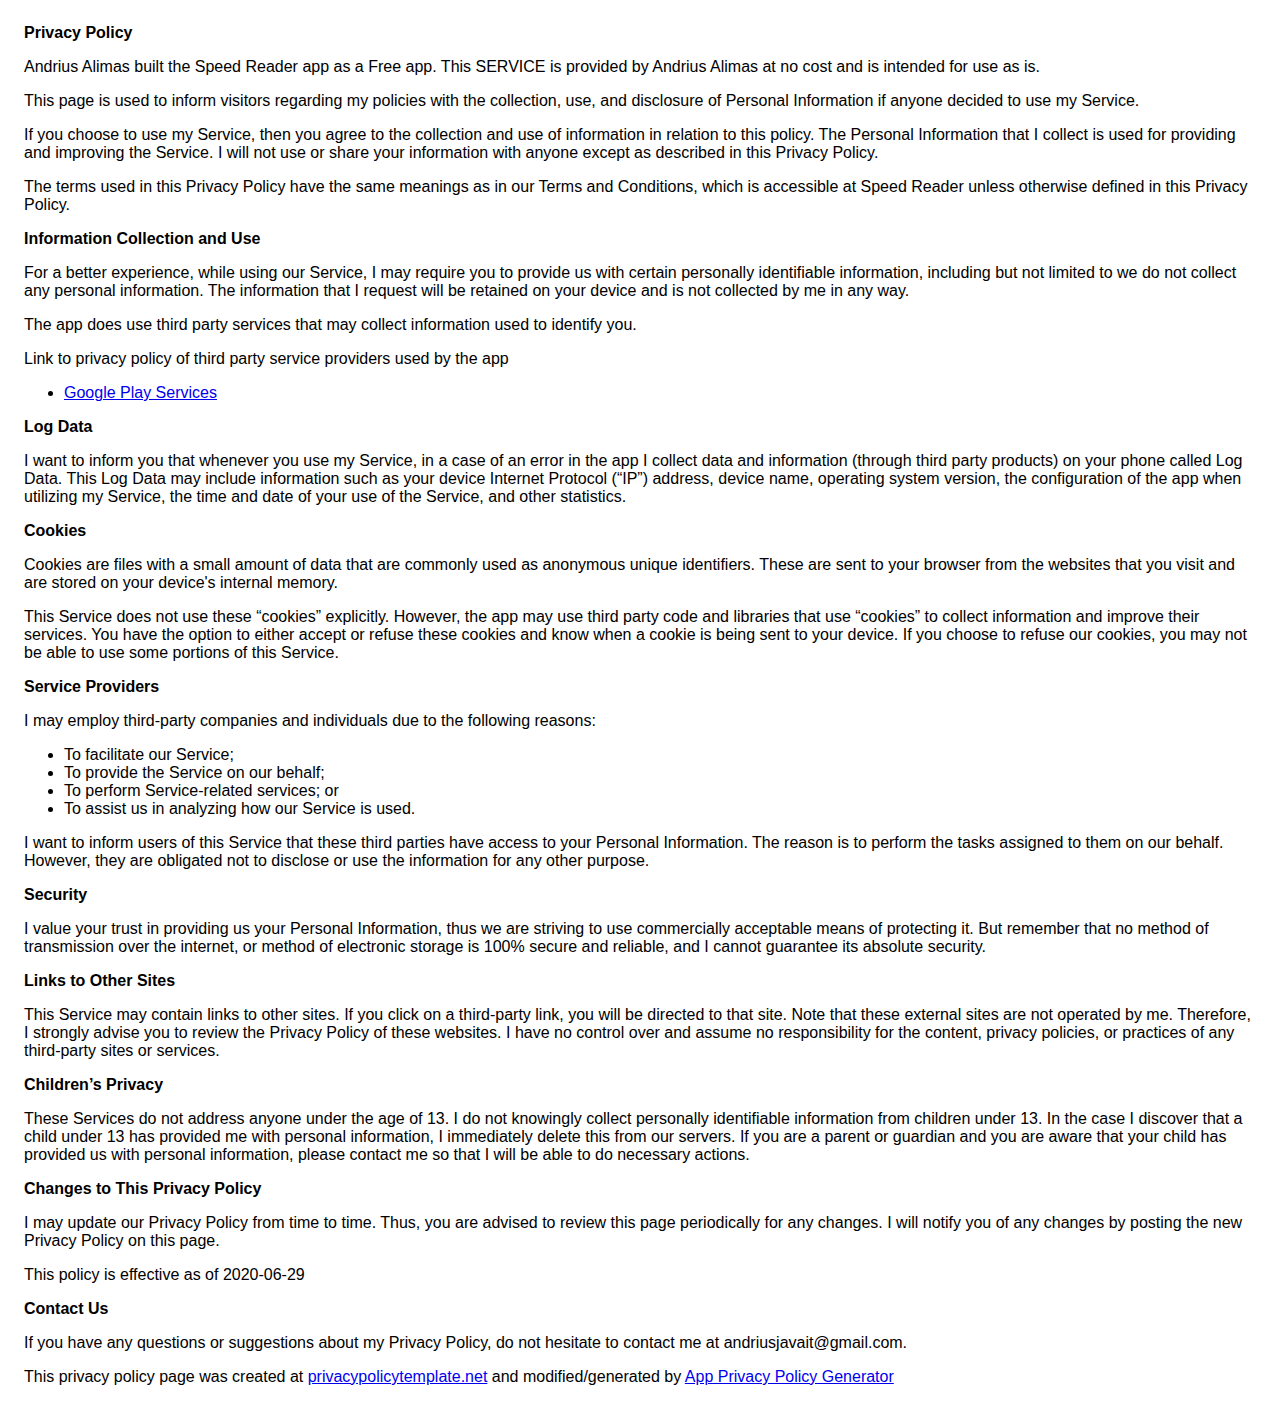
<file: privacy.html>
<!DOCTYPE html>
    <html>
    <head>
      <meta charset='utf-8'>
      <meta name='viewport' content='width=device-width'>
      <title>Privacy Policy</title>
      <style> body { font-family: 'Helvetica Neue', Helvetica, Arial, sans-serif; padding:1em; } </style>
    </head>
    <body>
    <strong>Privacy Policy</strong> <p>
                  Andrius Alimas built the Speed Reader app as
                  a Free app. This SERVICE is provided by
                  Andrius Alimas at no cost and is intended for use as
                  is.
                </p> <p>
                  This page is used to inform visitors regarding my
                  policies with the collection, use, and disclosure of Personal
                  Information if anyone decided to use my Service.
                </p> <p>
                  If you choose to use my Service, then you agree to
                  the collection and use of information in relation to this
                  policy. The Personal Information that I collect is
                  used for providing and improving the Service. I will not use or share your information with
                  anyone except as described in this Privacy Policy.
                </p> <p>
                  The terms used in this Privacy Policy have the same meanings
                  as in our Terms and Conditions, which is accessible at
                  Speed Reader unless otherwise defined in this Privacy Policy.
                </p> <p><strong>Information Collection and Use</strong></p> <p>
                  For a better experience, while using our Service, I
                  may require you to provide us with certain personally
                  identifiable information, including but not limited to we do not collect any personal information. The information that
                  I request will be retained on your device and is not collected by me in any way.
                </p> <div><p>
                    The app does use third party services that may collect
                    information used to identify you.
                  </p> <p>
                    Link to privacy policy of third party service providers used
                    by the app
                  </p> <ul><li><a href="https://www.google.com/policies/privacy/" target="_blank" rel="noopener noreferrer">Google Play Services</a></li><!----><!----><!----><!----><!----><!----><!----><!----><!----><!----><!----><!----><!----><!----><!----><!----><!----><!----><!----><!----></ul></div> <p><strong>Log Data</strong></p> <p>
                  I want to inform you that whenever you
                  use my Service, in a case of an error in the app
                  I collect data and information (through third party
                  products) on your phone called Log Data. This Log Data may
                  include information such as your device Internet Protocol
                  (“IP”) address, device name, operating system version, the
                  configuration of the app when utilizing my Service,
                  the time and date of your use of the Service, and other
                  statistics.
                </p> <p><strong>Cookies</strong></p> <p>
                  Cookies are files with a small amount of data that are
                  commonly used as anonymous unique identifiers. These are sent
                  to your browser from the websites that you visit and are
                  stored on your device's internal memory.
                </p> <p>
                  This Service does not use these “cookies” explicitly. However,
                  the app may use third party code and libraries that use
                  “cookies” to collect information and improve their services.
                  You have the option to either accept or refuse these cookies
                  and know when a cookie is being sent to your device. If you
                  choose to refuse our cookies, you may not be able to use some
                  portions of this Service.
                </p> <p><strong>Service Providers</strong></p> <p>
                  I may employ third-party companies and
                  individuals due to the following reasons:
                </p> <ul><li>To facilitate our Service;</li> <li>To provide the Service on our behalf;</li> <li>To perform Service-related services; or</li> <li>To assist us in analyzing how our Service is used.</li></ul> <p>
                  I want to inform users of this Service
                  that these third parties have access to your Personal
                  Information. The reason is to perform the tasks assigned to
                  them on our behalf. However, they are obligated not to
                  disclose or use the information for any other purpose.
                </p> <p><strong>Security</strong></p> <p>
                  I value your trust in providing us your
                  Personal Information, thus we are striving to use commercially
                  acceptable means of protecting it. But remember that no method
                  of transmission over the internet, or method of electronic
                  storage is 100% secure and reliable, and I cannot
                  guarantee its absolute security.
                </p> <p><strong>Links to Other Sites</strong></p> <p>
                  This Service may contain links to other sites. If you click on
                  a third-party link, you will be directed to that site. Note
                  that these external sites are not operated by me.
                  Therefore, I strongly advise you to review the
                  Privacy Policy of these websites. I have
                  no control over and assume no responsibility for the content,
                  privacy policies, or practices of any third-party sites or
                  services.
                </p> <p><strong>Children’s Privacy</strong></p> <p>
                  These Services do not address anyone under the age of 13.
                  I do not knowingly collect personally
                  identifiable information from children under 13. In the case
                  I discover that a child under 13 has provided
                  me with personal information, I immediately
                  delete this from our servers. If you are a parent or guardian
                  and you are aware that your child has provided us with
                  personal information, please contact me so that
                  I will be able to do necessary actions.
                </p> <p><strong>Changes to This Privacy Policy</strong></p> <p>
                  I may update our Privacy Policy from
                  time to time. Thus, you are advised to review this page
                  periodically for any changes. I will
                  notify you of any changes by posting the new Privacy Policy on
                  this page.
                </p> <p>This policy is effective as of 2020-06-29</p> <p><strong>Contact Us</strong></p> <p>
                  If you have any questions or suggestions about my
                  Privacy Policy, do not hesitate to contact me at andriusjavait@gmail.com.
                </p> <p>
                  This privacy policy page was created at
                  <a href="https://privacypolicytemplate.net" target="_blank" rel="noopener noreferrer">privacypolicytemplate.net</a>
                  and modified/generated by
                  <a href="https://app-privacy-policy-generator.firebaseapp.com/" target="_blank" rel="noopener noreferrer">App Privacy Policy Generator</a></p>
    </body>
    </html>
</file>
